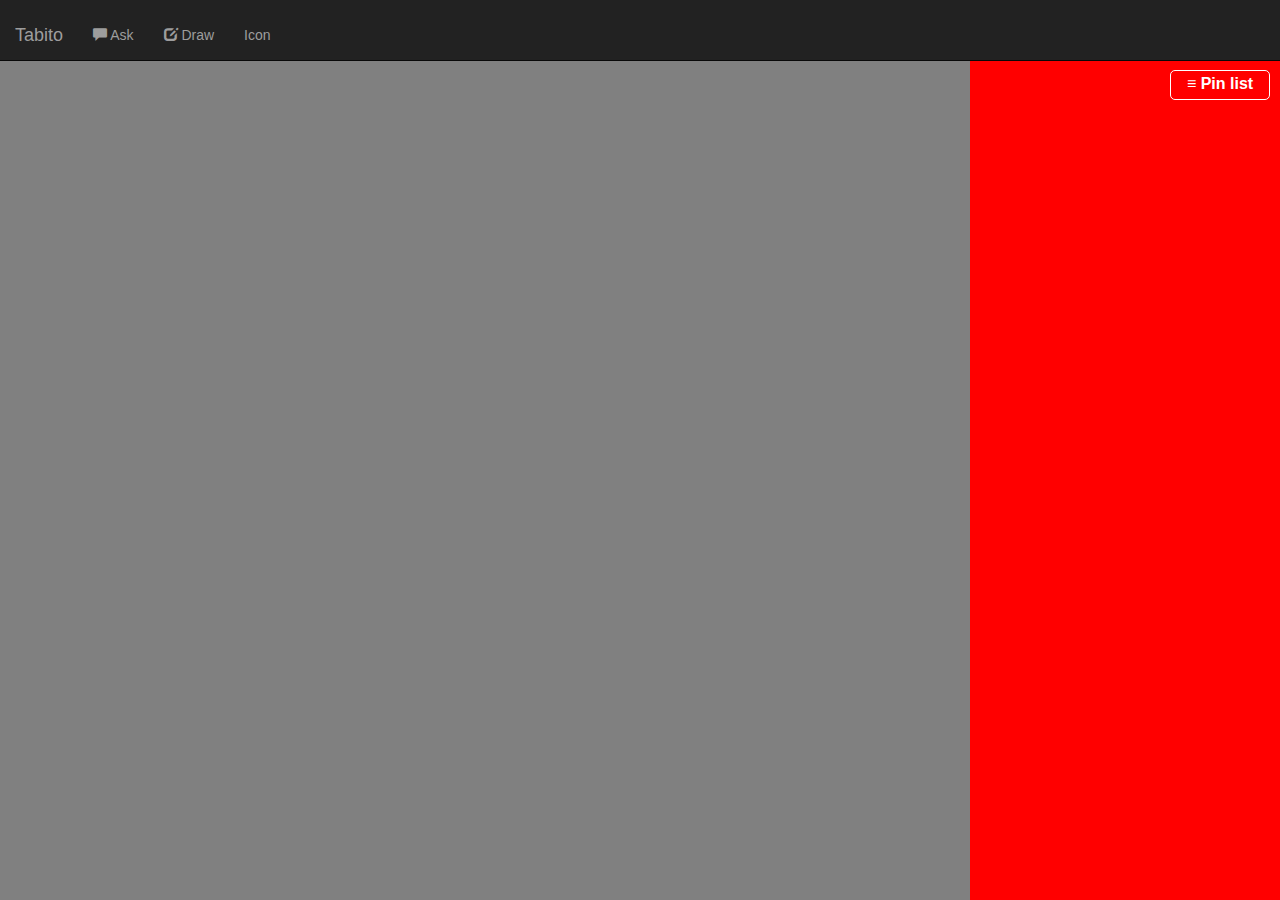
<file: index.html>
<!DOCTYPE html>
<html lang="ja">
<head>
<meta charset="utf-8">
<meta http-equiv="X-UA-Compatible" content="IE=edge">
<title>Tabito</title>
<meta name="viewport" content="width=device-width,initial-scale=1">
<meta name="apple-mobile-web-app-capable" content="yes" />
<meta name="apple-mobile-web-app-status-bar-style" content="black-translucent" />
<link rel="stylesheet" href="assets/css/style.css">

<link href='assets/css/fullcalendar.css' rel='stylesheet' />
<link href='assets/css/fullcalendar.print.css' rel='stylesheet' media='print' />

<script type="text/javascript" src='assets/js/moment.min.js'></script>
<script type="text/javascript" src='assets/js/jquery.min.js'></script>
<script type="text/javascript" src='assets/js/jquery-ui.custom.min.js'></script>
<script type="text/javascript" src="assets/js/jquery.ui.touch-punch.js"></script>
<script type="text/javascript" src='assets/js/fullcalendar.min.js'></script>

<!-- Latest compiled and minified CSS -->
<link href="assets/css/bootstrap.min.css" rel="stylesheet" />
<script type="text/javascript" src="assets/js/bootstrap.min.js"></script>

<script type="text/javascript" src="http://maps.google.com/maps/api/js?libraries=places"></script>
<script type="text/javascript" src="assets/js/map.js"></script>

<!-- Map Icons -->
<link rel="stylesheet" type="text/css" href="assets/css/map-icons.css">
<script type="text/javascript" src="assets/js/map-icons.js"></script>

</head>
<body onload="initialize()">

	<nav class="navbar navbar-inverse navbar-fixed-top">
		<div class="container-fluid">
			<!-- Brand and toggle get grouped for better mobile display -->
			<div class="navbar-header">
				<a class="navbar-brand" href="#">Tabito</a>
			</div>

			<!-- Collect the nav links, forms, and other content for toggling -->
			<div class="collapse navbar-collapse" id="bs-example-navbar-collapse-1">
				<ul class="nav navbar-nav">
					<li><a href="#" data-toggle="modal" data-target="#myModalAsk"><span class="glyphicon glyphicon-comment" aria-hidden="true"></span> Ask</a></li>
					<li><a href="#" data-toggle="modal" data-target="#myModalCanvas"><span class="glyphicon glyphicon-edit" aria-hidden="true"></span> Draw</a></li>
					<li><a href="#" data-toggle="modal" data-target="#myModalIcon">Icon</a></li>
				</ul>
			</div><!-- /.navbar-collapse -->
		</div><!-- /.container-fluid -->
	</nav>

	<div class="modal fade" id="myModalAsk" tabindex="-1" role="dialog" aria-labelledby="myModalLabel">
		<div class="modal-dialog" role="document" style="width:800px; margin-left:auto !important; margin-right:auto !important; ">
			<img src="img/ask.png" width="750px">
		</div>
	</div>

	<!-- Modal -->
	<div class="modal fade" id="myModalCanvas" tabindex="-1" role="dialog" aria-labelledby="myModalLabel">
		<div class="modal-dialog" role="document" style="width:800px; margin-left:auto !important; margin-right:auto !important; ">
			<div class="modal-content"  style="width:800px;">
				<div class="modal-header">
					<button type="button" class="close" data-dismiss="modal" aria-label="Close"><span aria-hidden="true">&times;</span></button>
				</div>
				<div class="modal-body">
					<div class="canvas"><canvas id="myCanvas"></canvas></div>
					<button type="button" id="delete_button" class="btn btn-default btn-lg"><span class="glyphicon glyphicon-erase" aria-hidden="true"></span></button>
				</div>
			</div>
		</div>
	</div>

	<!-- Modal -->
	<div class="modal fade" id="myModalIcon" tabindex="-1" role="dialog" aria-labelledby="myModalLabel">
		<div class="modal-dialog" role="document" style="width:800px; margin-left:auto !important; margin-right:auto !important; ">
			<div class="modal-content" style="width:800px;">
				<div class="modal-header">
					<button type="button" class="close" data-dismiss="modal" aria-label="Close"><span aria-hidden="true">&times;</span></button>
				</div>
				<div class="modal-body">
					<img src="img/icon.png" width="750px">
				</div>
			</div>
		</div>
	</div>

	<div id="wrapper">
	  <input type="checkbox" id="navTgl">

	  <label for="navTgl" class="navOpen">≡ Pin list</label>
	  <label for="navTgl" class="navClose"></label>
	  <nav class="menu">
			<div class="selected" id='calendar'>

			</div>
			<div class="place">
				<div id="external-events">
					<div id="registered-places">
				  </div>
				</div>
		</div>
  </nav>

</div>
<input id="pac-input" class="controls" type="text" placeholder="Search Box">
<button id="btn-current-loc" type="button"><span style="font-size: 20px;" class="map-icon map-icon-crosshairs"></span></button>
<div id="map"></div>

</body>
</html>
</file>
<file: assets/css/style.css>
/* GoogleMap表示部 */

#map {
  position:absolute;
  width: calc(100% - 310px);
  height:calc(100% - 60px);
  left:0%;
  top:60px;
  background-color: Gray;
}

/* :::::: toggle button :::::: */

#navTgl {
  display: none;
  overflow: hidden;
}

label.navOpen {
  cursor: pointer;
  position: fixed;
  top: 70px;
  right: 10px;
  z-index: 2;
  width: 100px;
  height: 30px;
  color: #ffffff;
  background-color: #ff0000;
  font-size: 16px;
  line-height: 25px;
  border-radius: 5px;
  border-color: #ffffff;
  border-width : 1px;
  border-style : solid;
  text-align: center;
  -webkit-transition: background-color .6s, -webkit-transform .6s;
  transition: background-color .6s, color .6s, transform .6s;
}

#navTgl:checked + .navOpen {
  color: #ff0000;
  background-color: #ffffff;
}

.navClose {
  pointer-events: none;
  z-index: 1;
  width: 30px;
  height: 60px;
  transition: background-color .6s;
}

#navTgl:checked ~ .navClose {
  pointer-events: auto;
  background-color: rgba(0,0,0,.3);
}

.navbar{
  z-index: 100;
}

#wrapper{
  border-top: 60px;
}

/* 右側メニュー周りの設定 */

.menu {
  z-index: 1;
  position: fixed;
  overflow: auto;
  top: 60px;
  right: 0px;
  width: 610px;
  height: calc(100% - 60px);
  margin:0px;
  padding-top: 60px;
  padding-bottom: 0px;
  padding-left: 5px;
  padding-right: 5px;

  background-color: #ff0000;
  -webkit-transform: translateX(300px);
  transform: translateX(300px);
  -webkit-transition: -webkit-transform .6s;
  transition: transform .6s;
  overflow: hidden;
}

#navTgl:checked ~ .menu {
  -webkit-transform: translateX(0);
  transform: translateX(0);
}

.menu h2,
.menu li a {
  color: white;
}

.menu h2 {
  text-align: center;
}

.menu ul,
header nav ul {
  padding: 0;
}

.menu li {
  border-bottom: 1px solid rgb(255,255,255);
  font-size: .8em;
  line-height: 1.4;
}

.menu li:first-child {
  border-top: 1px solid rgb(255,255,255);
}

.menu li a,
header nav li a {
  display: block;
  padding: 1em 2em;
  text-decoration: none;
  transition: background-color .6s;
}

.menu li a:hover {
  background-color: black;
}

/* 右側メニューリスト周りの設定 */

#calendar {
  background-color: #ff0000;
  color: #ffffff;
  width:300px;
  height: 100%;
  max-height: calc(100vh - 60px);
  margin:0px auto;
  float: left;
  text-align:left;
  overflow: hidden;
}

div.place {
  background:#fff;
  margin:0px;
  padding: 0px;
  width: 290px;
  height: 100%;
  float: right;
}

#external-events {
  background: #ff0000;
  color: #ffffff;
  width:290px;
  height: calc(100vh - 60px);
  padding-right: 30px;
  margin: 0px auto;
  float: right;
  text-align:left;
  overflow:auto;
}

#external-events .fc-event {
  background-color: #fff;
  border-color: #fff;
  color: #ff0000;
  margin: 10px;
  padding: 10px;
  border-radius: 5px;
  min-height: 60px;
}

#external-events .selected {
  background:#b22;
  border:#811;
}

#external-events .unselected {
  cursor: pointer;
  width: 260px;
}


/* CSS Document */
body {
    animation: fadeIn 1s ease 0s 1 normal;
    -webkit-animation: fadeIn 1s ease 0s 1 normal;
    height:100%;
    margin:0;
    padding:0;
}

@keyframes fadeIn {
    0% {opacity: 0}
    100% {opacity: 1}
}

@-webkit-keyframes fadeIn {
    0% {opacity: 0}
    100% {opacity: 1}
}

/* 検索ウィンドウの設定 */
.controls {
  margin-top: 10px;
  border: 1px solid transparent;
  border-radius: 2px 0 0 2px;
  box-sizing: border-box;
  -moz-box-sizing: border-box;
  height: 32px;
  outline: none;
  box-shadow: 0 2px 6px rgba(0, 0, 0, 0.3);
}

#pac-input {
  background-color: #fff;
  font-family: Roboto;
  font-size: 15px;
  font-weight: 300;
  margin-left: 12px;
  padding: 0 11px 0 13px;
  text-overflow: ellipsis;
  width: 300px;
}

#pac-input:focus {
  border-color: #4d90fe;
}

.pac-container {
  font-family: Roboto;
}

#btn-current-loc {
  width:40px;
  height:40px;
  margin-top: 10px;
  margin-left: 10px;
  /* 背景色を濃い青色に指定 */
  background-color: #333;
  /* 文字色を白色に指定 */
  color: #fff;
  /* ボーダーをなくす */
  border-style: none;

  box-shadow: 2px 2px 3px 1px #666;
  -moz-box-shadow: 2px 2px 3px 1px #666;
  -webkit-box-shadow: 2px 2px 3px 1px #666;
}

#btn-current-loc:hover {
  background-color: #444;
}

#type-selector {
  color: #fff;
  background-color: #4d90fe;
  padding: 5px 11px 0px 11px;
}

#type-selector label {
  font-family: Roboto;
  font-size: 13px;
  font-weight: 300;
}

.fc-time-grid{
  background-color: #ffffff;
  color: #808080;
}

.fc-widget-content{
  border: 0px #ff0000 solid;
}

.fc-day{
  background-color: #ffffff;
}

button.fc-button{
  background: #ff0000 !important;
  background-color: #ff0000 !important;
  color: #ffffff;
  border-color: #ffffff !important;
  border-radius: 1px !important;
}

.fc-today{
   background-color: #ffffff !important;
}

.fc-time{
  font-size: 12px !important;
}
.fc-content{
  font-size: 12px;
}

.fc-title {
  font-size: 16px;
}

.place-left{
  float:left;
  width:180px;
  padding: 0px;
  border: 0px;
}
.place-right{
  float:right;
  width:40px;
  border: 0px;
}

.event-left{
  float:left;
  width:190px;
  padding: 5px;
}
.event-right{
  float:right;
  width:30px;
  padding: 5px;
}

/* お絵描きする部分のCSS */
.canvas {width:760px; height:600px; border:1px solid #ccc;}
.canvas canvas {width:760px; height:600px;}

::-webkit-scrollbar {
    display: none;
}

.navbar{
  padding-top: 10px;
}
</file>
<file: assets/css/fullcalendar.css>
/*!
 * FullCalendar v2.7.1 Stylesheet
 * Docs & License: http://fullcalendar.io/
 * (c) 2016 Adam Shaw
 */


.fc {
	direction: ltr;
	text-align: left;
}

.fc-rtl {
	text-align: right;
}

body .fc { /* extra precedence to overcome jqui */
	font-size: 1em;
}


/* Colors
--------------------------------------------------------------------------------------------------*/

.fc-unthemed th,
.fc-unthemed td,
.fc-unthemed thead,
.fc-unthemed tbody,
.fc-unthemed .fc-divider,
.fc-unthemed .fc-row,
.fc-unthemed .fc-content, /* for gutter border */
.fc-unthemed .fc-popover {
	border-color: #ddd;
}

.fc-unthemed .fc-popover {
	background-color: #fff;
}

.fc-unthemed .fc-divider,
.fc-unthemed .fc-popover .fc-header {
	background: #eee;
}

.fc-unthemed .fc-popover .fc-header .fc-close {
	color: #666;
}

.fc-unthemed .fc-today {
	background: #fcf8e3;
}

.fc-highlight { /* when user is selecting cells */
	background: #bce8f1;
	opacity: .3;
	filter: alpha(opacity=30); /* for IE */
}

.fc-bgevent { /* default look for background events */
	background: rgb(143, 223, 130);
	opacity: .3;
	filter: alpha(opacity=30); /* for IE */
}

.fc-nonbusiness { /* default look for non-business-hours areas */
	/* will inherit .fc-bgevent's styles */
	background: #d7d7d7;
}


/* Icons (inline elements with styled text that mock arrow icons)
--------------------------------------------------------------------------------------------------*/

.fc-icon {
	display: inline-block;
	height: 1em;
	line-height: 1em;
	font-size: 1em;
	text-align: center;
	overflow: hidden;
	font-family: "Courier New", Courier, monospace;

	/* don't allow browser text-selection */
	-webkit-touch-callout: none;
	-webkit-user-select: none;
	-khtml-user-select: none;
	-moz-user-select: none;
	-ms-user-select: none;
	user-select: none;
	}

/*
Acceptable font-family overrides for individual icons:
	"Arial", sans-serif
	"Times New Roman", serif

NOTE: use percentage font sizes or else old IE chokes
*/

.fc-icon:after {
	position: relative;
}

.fc-icon-left-single-arrow:after {
	content: "\02039";
	font-weight: bold;
	font-size: 200%;
	top: -7%;
}

.fc-icon-right-single-arrow:after {
	content: "\0203A";
	font-weight: bold;
	font-size: 200%;
	top: -7%;
}

.fc-icon-left-double-arrow:after {
	content: "\000AB";
	font-size: 160%;
	top: -7%;
}

.fc-icon-right-double-arrow:after {
	content: "\000BB";
	font-size: 160%;
	top: -7%;
}

.fc-icon-left-triangle:after {
	content: "\25C4";
	font-size: 125%;
	top: 3%;
}

.fc-icon-right-triangle:after {
	content: "\25BA";
	font-size: 125%;
	top: 3%;
}

.fc-icon-down-triangle:after {
	content: "\25BC";
	font-size: 125%;
	top: 2%;
}

.fc-icon-x:after {
	content: "\000D7";
	font-size: 200%;
	top: 6%;
}


/* Buttons (styled <button> tags, normalized to work cross-browser)
--------------------------------------------------------------------------------------------------*/

.fc button {
	/* force height to include the border and padding */
	-moz-box-sizing: border-box;
	-webkit-box-sizing: border-box;
	box-sizing: border-box;

	/* dimensions */
	margin: 0;
	height: 2.1em;
	padding: 0 .6em;

	/* text & cursor */
	font-size: 1em; /* normalize */
	white-space: nowrap;
	cursor: pointer;
}

/* Firefox has an annoying inner border */
.fc button::-moz-focus-inner { margin: 0; padding: 0; }
	
.fc-state-default { /* non-theme */
	border: 1px solid;
}

.fc-state-default.fc-corner-left { /* non-theme */
	border-top-left-radius: 4px;
	border-bottom-left-radius: 4px;
}

.fc-state-default.fc-corner-right { /* non-theme */
	border-top-right-radius: 4px;
	border-bottom-right-radius: 4px;
}

/* icons in buttons */

.fc button .fc-icon { /* non-theme */
	position: relative;
	top: -0.05em; /* seems to be a good adjustment across browsers */
	margin: 0 .2em;
	vertical-align: middle;
}
	
/*
  button states
  borrowed from twitter bootstrap (http://twitter.github.com/bootstrap/)
*/

.fc-state-default {
	background-color: #f5f5f5;
	background-image: -moz-linear-gradient(top, #ffffff, #e6e6e6);
	background-image: -webkit-gradient(linear, 0 0, 0 100%, from(#ffffff), to(#e6e6e6));
	background-image: -webkit-linear-gradient(top, #ffffff, #e6e6e6);
	background-image: -o-linear-gradient(top, #ffffff, #e6e6e6);
	background-image: linear-gradient(to bottom, #ffffff, #e6e6e6);
	background-repeat: repeat-x;
	border-color: #e6e6e6 #e6e6e6 #bfbfbf;
	border-color: rgba(0, 0, 0, 0.1) rgba(0, 0, 0, 0.1) rgba(0, 0, 0, 0.25);
	color: #333;
	text-shadow: 0 1px 1px rgba(255, 255, 255, 0.75);
	box-shadow: inset 0 1px 0 rgba(255, 255, 255, 0.2), 0 1px 2px rgba(0, 0, 0, 0.05);
}

.fc-state-hover,
.fc-state-down,
.fc-state-active,
.fc-state-disabled {
	color: #333333;
	background-color: #e6e6e6;
}

.fc-state-hover {
	color: #333333;
	text-decoration: none;
	background-position: 0 -15px;
	-webkit-transition: background-position 0.1s linear;
	   -moz-transition: background-position 0.1s linear;
	     -o-transition: background-position 0.1s linear;
	        transition: background-position 0.1s linear;
}

.fc-state-down,
.fc-state-active {
	background-color: #cccccc;
	background-image: none;
	box-shadow: inset 0 2px 4px rgba(0, 0, 0, 0.15), 0 1px 2px rgba(0, 0, 0, 0.05);
}

.fc-state-disabled {
	cursor: default;
	background-image: none;
	opacity: 0.65;
	filter: alpha(opacity=65);
	box-shadow: none;
}


/* Buttons Groups
--------------------------------------------------------------------------------------------------*/

.fc-button-group {
	display: inline-block;
}

/*
every button that is not first in a button group should scootch over one pixel and cover the
previous button's border...
*/

.fc .fc-button-group > * { /* extra precedence b/c buttons have margin set to zero */
	float: left;
	margin: 0 0 0 -1px;
}

.fc .fc-button-group > :first-child { /* same */
	margin-left: 0;
}


/* Popover
--------------------------------------------------------------------------------------------------*/

.fc-popover {
	position: absolute;
	box-shadow: 0 2px 6px rgba(0,0,0,.15);
}

.fc-popover .fc-header { /* TODO: be more consistent with fc-head/fc-body */
	padding: 2px 4px;
}

.fc-popover .fc-header .fc-title {
	margin: 0 2px;
}

.fc-popover .fc-header .fc-close {
	cursor: pointer;
}

.fc-ltr .fc-popover .fc-header .fc-title,
.fc-rtl .fc-popover .fc-header .fc-close {
	float: left;
}

.fc-rtl .fc-popover .fc-header .fc-title,
.fc-ltr .fc-popover .fc-header .fc-close {
	float: right;
}

/* unthemed */

.fc-unthemed .fc-popover {
	border-width: 1px;
	border-style: solid;
}

.fc-unthemed .fc-popover .fc-header .fc-close {
	font-size: .9em;
	margin-top: 2px;
}

/* jqui themed */

.fc-popover > .ui-widget-header + .ui-widget-content {
	border-top: 0; /* where they meet, let the header have the border */
}


/* Misc Reusable Components
--------------------------------------------------------------------------------------------------*/

.fc-divider {
	border-style: solid;
	border-width: 1px;
}

hr.fc-divider {
	height: 0;
	margin: 0;
	padding: 0 0 2px; /* height is unreliable across browsers, so use padding */
	border-width: 1px 0;
}

.fc-clear {
	clear: both;
}

.fc-bg,
.fc-bgevent-skeleton,
.fc-highlight-skeleton,
.fc-helper-skeleton {
	/* these element should always cling to top-left/right corners */
	position: absolute;
	top: 0;
	left: 0;
	right: 0;
}

.fc-bg {
	bottom: 0; /* strech bg to bottom edge */
}

.fc-bg table {
	height: 100%; /* strech bg to bottom edge */
}


/* Tables
--------------------------------------------------------------------------------------------------*/

.fc table {
	width: 100%;
	table-layout: fixed;
	border-collapse: collapse;
	border-spacing: 0;
	font-size: 1em; /* normalize cross-browser */
}

.fc th {
	text-align: center;
}

.fc th,
.fc td {
	border-style: solid;
	border-width: 1px;
	padding: 0;
	vertical-align: top;
}

.fc td.fc-today {
	border-style: double; /* overcome neighboring borders */
}


/* Fake Table Rows
--------------------------------------------------------------------------------------------------*/

.fc .fc-row { /* extra precedence to overcome themes w/ .ui-widget-content forcing a 1px border */
	/* no visible border by default. but make available if need be (scrollbar width compensation) */
	border-style: solid;
	border-width: 0;
}

.fc-row table {
	/* don't put left/right border on anything within a fake row.
	   the outer tbody will worry about this */
	border-left: 0 hidden transparent;
	border-right: 0 hidden transparent;

	/* no bottom borders on rows */
	border-bottom: 0 hidden transparent; 
}

.fc-row:first-child table {
	border-top: 0 hidden transparent; /* no top border on first row */
}


/* Day Row (used within the header and the DayGrid)
--------------------------------------------------------------------------------------------------*/

.fc-row {
	position: relative;
}

.fc-row .fc-bg {
	z-index: 1;
}

/* highlighting cells & background event skeleton */

.fc-row .fc-bgevent-skeleton,
.fc-row .fc-highlight-skeleton {
	bottom: 0; /* stretch skeleton to bottom of row */
}

.fc-row .fc-bgevent-skeleton table,
.fc-row .fc-highlight-skeleton table {
	height: 100%; /* stretch skeleton to bottom of row */
}

.fc-row .fc-highlight-skeleton td,
.fc-row .fc-bgevent-skeleton td {
	border-color: transparent;
}

.fc-row .fc-bgevent-skeleton {
	z-index: 2;

}

.fc-row .fc-highlight-skeleton {
	z-index: 3;
}

/*
row content (which contains day/week numbers and events) as well as "helper" (which contains
temporary rendered events).
*/

.fc-row .fc-content-skeleton {
	position: relative;
	z-index: 4;
	padding-bottom: 2px; /* matches the space above the events */
}

.fc-row .fc-helper-skeleton {
	z-index: 5;
}

.fc-row .fc-content-skeleton td,
.fc-row .fc-helper-skeleton td {
	/* see-through to the background below */
	background: none; /* in case <td>s are globally styled */
	border-color: transparent;

	/* don't put a border between events and/or the day number */
	border-bottom: 0;
}

.fc-row .fc-content-skeleton tbody td, /* cells with events inside (so NOT the day number cell) */
.fc-row .fc-helper-skeleton tbody td {
	/* don't put a border between event cells */
	border-top: 0;
}


/* Scrolling Container
--------------------------------------------------------------------------------------------------*/

.fc-scroller {
	-webkit-overflow-scrolling: touch;
}

/* TODO: move to agenda/basic */
.fc-scroller > .fc-day-grid,
.fc-scroller > .fc-time-grid {
	position: relative; /* re-scope all positions */
	width: 100%; /* hack to force re-sizing this inner element when scrollbars appear/disappear */
}


/* Global Event Styles
--------------------------------------------------------------------------------------------------*/

.fc-event {
	position: relative; /* for resize handle and other inner positioning */
	display: block; /* make the <a> tag block */
	font-size: .85em;
	line-height: 1.3;
	border-radius: 3px;
	border: 1px solid #3a87ad; /* default BORDER color */
	background-color: #3a87ad; /* default BACKGROUND color */
	font-weight: normal; /* undo jqui's ui-widget-header bold */
}

/* overpower some of bootstrap's and jqui's styles on <a> tags */
.fc-event,
.fc-event:hover,
.ui-widget .fc-event {
	color: #fff; /* default TEXT color */
	text-decoration: none; /* if <a> has an href */
}

.fc-event[href],
.fc-event.fc-draggable {
	cursor: pointer; /* give events with links and draggable events a hand mouse pointer */
}

.fc-not-allowed, /* causes a "warning" cursor. applied on body */
.fc-not-allowed .fc-event { /* to override an event's custom cursor */
	cursor: not-allowed;
}

.fc-event .fc-bg { /* the generic .fc-bg already does position */
	z-index: 1;
	background: #fff;
	opacity: .25;
	filter: alpha(opacity=25); /* for IE */
}

.fc-event .fc-content {
	position: relative;
	z-index: 2;
}

/* resizer (cursor AND touch devices) */

.fc-event .fc-resizer {
	position: absolute;
	z-index: 4;
}

/* resizer (touch devices) */

.fc-touch .fc-event .fc-resizer {
	display: none; /* only show when selected */
}

.fc-touch .fc-event.fc-selected .fc-resizer {
	display: block;
}


/* Hit Area (for events and expander)
--------------------------------------------------------------------------------------------------*/

.fc-expander { /* fc-event is already position:relative */
	position: relative;
}

.fc-touch .fc-expander:before,
.fc-touch .fc-event .fc-resizer:before {
	/* 40x40 touch area */
	content: "";
	position: absolute;
	z-index: 9999; /* user of this util can scope within a lower z-index */
	top: 50%;
	left: 50%;
	width: 40px;
	height: 40px;
	margin-left: -20px;
	margin-top: -20px;
}


/* Event Selection (only for touch devices)
--------------------------------------------------------------------------------------------------*/

.fc-event.fc-selected {
	z-index: 9999 !important; /* overcomes inline z-index */
	box-shadow: 0 2px 5px rgba(0, 0, 0, 0.2);
}

.fc-event.fc-selected.fc-dragging {
	box-shadow: 0 2px 7px rgba(0, 0, 0, 0.3);
}


/* Horizontal Events
--------------------------------------------------------------------------------------------------*/

/* bigger touch area when selected */
.fc-h-event.fc-selected:before {
	content: "";
	position: absolute;
	z-index: 3; /* below resizers */
	top: -10px;
	bottom: -10px;
	left: 0;
	right: 0;
}

/* events that are continuing to/from another week. kill rounded corners and butt up against edge */

.fc-ltr .fc-h-event.fc-not-start,
.fc-rtl .fc-h-event.fc-not-end {
	margin-left: 0;
	border-left-width: 0;
	padding-left: 1px; /* replace the border with padding */
	border-top-left-radius: 0;
	border-bottom-left-radius: 0;
}

.fc-ltr .fc-h-event.fc-not-end,
.fc-rtl .fc-h-event.fc-not-start {
	margin-right: 0;
	border-right-width: 0;
	padding-right: 1px; /* replace the border with padding */
	border-top-right-radius: 0;
	border-bottom-right-radius: 0;
}

/* resizer (cursor AND touch devices) */

/* left resizer  */
.fc-ltr .fc-h-event .fc-start-resizer,
.fc-rtl .fc-h-event .fc-end-resizer {
	cursor: w-resize;
	left: -1px; /* overcome border */
}

/* right resizer */
.fc-ltr .fc-h-event .fc-end-resizer,
.fc-rtl .fc-h-event .fc-start-resizer {
	cursor: e-resize;
	right: -1px; /* overcome border */
}

/* resizer (cursor devices) */

.fc-cursor .fc-h-event .fc-resizer {
	width: 7px;
	top: -1px; /* overcome top border */
	bottom: -1px; /* overcome bottom border */
}

/* resizer (touch devices) */

.fc-touch .fc-h-event .fc-resizer {
	/* 8x8 little dot */
	border-radius: 4px;
	border-width: 1px;
	width: 6px;
	height: 6px;
	border-style: solid;
	border-color: inherit;
	background: #fff;
	/* vertically center */
	top: 50%;
	margin-top: -4px;
}

/* left resizer  */
.fc-touch.fc-ltr .fc-h-event .fc-start-resizer,
.fc-touch.fc-rtl .fc-h-event .fc-end-resizer {
	margin-left: -4px; /* centers the 8x8 dot on the left edge */
}

/* right resizer */
.fc-touch.fc-ltr .fc-h-event .fc-end-resizer,
.fc-touch.fc-rtl .fc-h-event .fc-start-resizer {
	margin-right: -4px; /* centers the 8x8 dot on the right edge */
}


/* DayGrid events
----------------------------------------------------------------------------------------------------
We use the full "fc-day-grid-event" class instead of using descendants because the event won't
be a descendant of the grid when it is being dragged.
*/

.fc-day-grid-event {
	margin: 1px 2px 0; /* spacing between events and edges */
	padding: 0 1px;
}

.fc-day-grid-event.fc-selected:after {
	content: "";
	position: absolute;
	z-index: 1; /* same z-index as fc-bg, behind text */
	/* overcome the borders */
	top: -1px;
	right: -1px;
	bottom: -1px;
	left: -1px;
	/* darkening effect */
	background: #000;
	opacity: .25;
	filter: alpha(opacity=25); /* for IE */
}

.fc-day-grid-event .fc-content { /* force events to be one-line tall */
	white-space: nowrap;
	overflow: hidden;
}

.fc-day-grid-event .fc-time {
	font-weight: bold;
}

/* resizer (cursor devices) */

/* left resizer  */
.fc-cursor.fc-ltr .fc-day-grid-event .fc-start-resizer,
.fc-cursor.fc-rtl .fc-day-grid-event .fc-end-resizer {
	margin-left: -2px; /* to the day cell's edge */
}

/* right resizer */
.fc-cursor.fc-ltr .fc-day-grid-event .fc-end-resizer,
.fc-cursor.fc-rtl .fc-day-grid-event .fc-start-resizer {
	margin-right: -2px; /* to the day cell's edge */
}


/* Event Limiting
--------------------------------------------------------------------------------------------------*/

/* "more" link that represents hidden events */

a.fc-more {
	margin: 1px 3px;
	font-size: .85em;
	cursor: pointer;
	text-decoration: none;
}

a.fc-more:hover {
	text-decoration: underline;
}

.fc-limited { /* rows and cells that are hidden because of a "more" link */
	display: none;
}

/* popover that appears when "more" link is clicked */

.fc-day-grid .fc-row {
	z-index: 1; /* make the "more" popover one higher than this */
}

.fc-more-popover {
	z-index: 2;
	width: 220px;
}

.fc-more-popover .fc-event-container {
	padding: 10px;
}


/* Now Indicator
--------------------------------------------------------------------------------------------------*/

.fc-now-indicator {
	position: absolute;
	border: 0 solid red;
}


/* Utilities
--------------------------------------------------------------------------------------------------*/

.fc-unselectable {
	-webkit-user-select: none;
	 -khtml-user-select: none;
	   -moz-user-select: none;
	    -ms-user-select: none;
	        user-select: none;
	-webkit-touch-callout: none;
	-webkit-tap-highlight-color: rgba(0, 0, 0, 0);
}

/* Toolbar
--------------------------------------------------------------------------------------------------*/

.fc-toolbar {
	text-align: center;
	margin-bottom: 1em;
}

.fc-toolbar .fc-left {
	float: left;
}

.fc-toolbar .fc-right {
	float: right;
}

.fc-toolbar .fc-center {
	display: inline-block;
}

/* the things within each left/right/center section */
.fc .fc-toolbar > * > * { /* extra precedence to override button border margins */
	float: left;
	margin-left: .75em;
}

/* the first thing within each left/center/right section */
.fc .fc-toolbar > * > :first-child { /* extra precedence to override button border margins */
	margin-left: 0;
}
	
/* title text */

.fc-toolbar h2 {
	margin: 0;
}

/* button layering (for border precedence) */

.fc-toolbar button {
	position: relative;
}

.fc-toolbar .fc-state-hover,
.fc-toolbar .ui-state-hover {
	z-index: 2;
}
	
.fc-toolbar .fc-state-down {
	z-index: 3;
}

.fc-toolbar .fc-state-active,
.fc-toolbar .ui-state-active {
	z-index: 4;
}

.fc-toolbar button:focus {
	z-index: 5;
}


/* View Structure
--------------------------------------------------------------------------------------------------*/

/* undo twitter bootstrap's box-sizing rules. normalizes positioning techniques */
/* don't do this for the toolbar because we'll want bootstrap to style those buttons as some pt */
.fc-view-container *,
.fc-view-container *:before,
.fc-view-container *:after {
	-webkit-box-sizing: content-box;
	   -moz-box-sizing: content-box;
	        box-sizing: content-box;
}

.fc-view, /* scope positioning and z-index's for everything within the view */
.fc-view > table { /* so dragged elements can be above the view's main element */
	position: relative;
	z-index: 1;
}

/* BasicView
--------------------------------------------------------------------------------------------------*/

/* day row structure */

.fc-basicWeek-view .fc-content-skeleton,
.fc-basicDay-view .fc-content-skeleton {
	/* we are sure there are no day numbers in these views, so... */
	padding-top: 1px; /* add a pixel to make sure there are 2px padding above events */
	padding-bottom: 1em; /* ensure a space at bottom of cell for user selecting/clicking */
}

.fc-basic-view .fc-body .fc-row {
	min-height: 4em; /* ensure that all rows are at least this tall */
}

/* a "rigid" row will take up a constant amount of height because content-skeleton is absolute */

.fc-row.fc-rigid {
	overflow: hidden;
}

.fc-row.fc-rigid .fc-content-skeleton {
	position: absolute;
	top: 0;
	left: 0;
	right: 0;
}

/* week and day number styling */

.fc-basic-view .fc-week-number,
.fc-basic-view .fc-day-number {
	padding: 0 2px;
}

.fc-basic-view td.fc-week-number span,
.fc-basic-view td.fc-day-number {
	padding-top: 2px;
	padding-bottom: 2px;
}

.fc-basic-view .fc-week-number {
	text-align: center;
}

.fc-basic-view .fc-week-number span {
	/* work around the way we do column resizing and ensure a minimum width */
	display: inline-block;
	min-width: 1.25em;
}

.fc-ltr .fc-basic-view .fc-day-number {
	text-align: right;
}

.fc-rtl .fc-basic-view .fc-day-number {
	text-align: left;
}

.fc-day-number.fc-other-month {
	opacity: 0.3;
	filter: alpha(opacity=30); /* for IE */
	/* opacity with small font can sometimes look too faded
	   might want to set the 'color' property instead
	   making day-numbers bold also fixes the problem */
}

/* AgendaView all-day area
--------------------------------------------------------------------------------------------------*/

.fc-agenda-view .fc-day-grid {
	position: relative;
	z-index: 2; /* so the "more.." popover will be over the time grid */
}

.fc-agenda-view .fc-day-grid .fc-row {
	min-height: 3em; /* all-day section will never get shorter than this */
}

.fc-agenda-view .fc-day-grid .fc-row .fc-content-skeleton {
	padding-top: 1px; /* add a pixel to make sure there are 2px padding above events */
	padding-bottom: 1em; /* give space underneath events for clicking/selecting days */
}


/* TimeGrid axis running down the side (for both the all-day area and the slot area)
--------------------------------------------------------------------------------------------------*/

.fc .fc-axis { /* .fc to overcome default cell styles */
	vertical-align: middle;
	padding: 0 4px;
	white-space: nowrap;
}

.fc-ltr .fc-axis {
	text-align: right;
}

.fc-rtl .fc-axis {
	text-align: left;
}

.ui-widget td.fc-axis {
	font-weight: normal; /* overcome jqui theme making it bold */
}


/* TimeGrid Structure
--------------------------------------------------------------------------------------------------*/

.fc-time-grid-container, /* so scroll container's z-index is below all-day */
.fc-time-grid { /* so slats/bg/content/etc positions get scoped within here */
	position: relative;
	z-index: 1;
}

.fc-time-grid {
	min-height: 100%; /* so if height setting is 'auto', .fc-bg stretches to fill height */
}

.fc-time-grid table { /* don't put outer borders on slats/bg/content/etc */
	border: 0 hidden transparent;
}

.fc-time-grid > .fc-bg {
	z-index: 1;
}

.fc-time-grid .fc-slats,
.fc-time-grid > hr { /* the <hr> AgendaView injects when grid is shorter than scroller */
	position: relative;
	z-index: 2;
}

.fc-time-grid .fc-content-col {
	position: relative; /* because now-indicator lives directly inside */
}

.fc-time-grid .fc-content-skeleton {
	position: absolute;
	z-index: 3;
	top: 0;
	left: 0;
	right: 0;
}

/* divs within a cell within the fc-content-skeleton */

.fc-time-grid .fc-business-container {
	position: relative;
	z-index: 1;
}

.fc-time-grid .fc-bgevent-container {
	position: relative;
	z-index: 2;
}

.fc-time-grid .fc-highlight-container {
	position: relative;
	z-index: 3;
}

.fc-time-grid .fc-event-container {
	position: relative;
	z-index: 4;
}

.fc-time-grid .fc-now-indicator-line {
	z-index: 5;
}

.fc-time-grid .fc-helper-container { /* also is fc-event-container */
	position: relative;
	z-index: 6;
}


/* TimeGrid Slats (lines that run horizontally)
--------------------------------------------------------------------------------------------------*/

.fc-time-grid .fc-slats td {
	height: 1.5em;
	border-bottom: 0; /* each cell is responsible for its top border */
}

.fc-time-grid .fc-slats .fc-minor td {
	border-top-style: dotted;
}

.fc-time-grid .fc-slats .ui-widget-content { /* for jqui theme */
	background: none; /* see through to fc-bg */
}


/* TimeGrid Highlighting Slots
--------------------------------------------------------------------------------------------------*/

.fc-time-grid .fc-highlight-container { /* a div within a cell within the fc-highlight-skeleton */
	position: relative; /* scopes the left/right of the fc-highlight to be in the column */
}

.fc-time-grid .fc-highlight {
	position: absolute;
	left: 0;
	right: 0;
	/* top and bottom will be in by JS */
}


/* TimeGrid Event Containment
--------------------------------------------------------------------------------------------------*/

.fc-ltr .fc-time-grid .fc-event-container { /* space on the sides of events for LTR (default) */
	margin: 0 2.5% 0 2px;
}

.fc-rtl .fc-time-grid .fc-event-container { /* space on the sides of events for RTL */
	margin: 0 2px 0 2.5%;
}

.fc-time-grid .fc-event,
.fc-time-grid .fc-bgevent {
	position: absolute;
	z-index: 1; /* scope inner z-index's */
}

.fc-time-grid .fc-bgevent {
	/* background events always span full width */
	left: 0;
	right: 0;
}


/* Generic Vertical Event
--------------------------------------------------------------------------------------------------*/

.fc-v-event.fc-not-start { /* events that are continuing from another day */
	/* replace space made by the top border with padding */
	border-top-width: 0;
	padding-top: 1px;

	/* remove top rounded corners */
	border-top-left-radius: 0;
	border-top-right-radius: 0;
}

.fc-v-event.fc-not-end {
	/* replace space made by the top border with padding */
	border-bottom-width: 0;
	padding-bottom: 1px;

	/* remove bottom rounded corners */
	border-bottom-left-radius: 0;
	border-bottom-right-radius: 0;
}


/* TimeGrid Event Styling
----------------------------------------------------------------------------------------------------
We use the full "fc-time-grid-event" class instead of using descendants because the event won't
be a descendant of the grid when it is being dragged.
*/

.fc-time-grid-event {
	overflow: hidden; /* don't let the bg flow over rounded corners */
}

.fc-time-grid-event.fc-selected {
	/* need to allow touch resizers to extend outside event's bounding box */
	/* common fc-selected styles hide the fc-bg, so don't need this anyway */
	overflow: visible;
}

.fc-time-grid-event.fc-selected .fc-bg {
	display: none; /* hide semi-white background, to appear darker */
}

.fc-time-grid-event .fc-content {
	overflow: hidden; /* for when .fc-selected */
}

.fc-time-grid-event .fc-time,
.fc-time-grid-event .fc-title {
	padding: 0 1px;
}

.fc-time-grid-event .fc-time {
	font-size: .85em;
	white-space: nowrap;
}

/* short mode, where time and title are on the same line */

.fc-time-grid-event.fc-short .fc-content {
	/* don't wrap to second line (now that contents will be inline) */
	white-space: nowrap;
}

.fc-time-grid-event.fc-short .fc-time,
.fc-time-grid-event.fc-short .fc-title {
	/* put the time and title on the same line */
	display: inline-block;
	vertical-align: top;
}

.fc-time-grid-event.fc-short .fc-time span {
	display: none; /* don't display the full time text... */
}

.fc-time-grid-event.fc-short .fc-time:before {
	content: attr(data-start); /* ...instead, display only the start time */
}

.fc-time-grid-event.fc-short .fc-time:after {
	content: "\000A0-\000A0"; /* seperate with a dash, wrapped in nbsp's */
}

.fc-time-grid-event.fc-short .fc-title {
	font-size: .85em; /* make the title text the same size as the time */
	padding: 0; /* undo padding from above */
}

/* resizer (cursor device) */

.fc-cursor .fc-time-grid-event .fc-resizer {
	left: 0;
	right: 0;
	bottom: 0;
	height: 8px;
	overflow: hidden;
	line-height: 8px;
	font-size: 11px;
	font-family: monospace;
	text-align: center;
	cursor: s-resize;
}

.fc-cursor .fc-time-grid-event .fc-resizer:after {
	content: "=";
}

/* resizer (touch device) */

.fc-touch .fc-time-grid-event .fc-resizer {
	/* 10x10 dot */
	border-radius: 5px;
	border-width: 1px;
	width: 8px;
	height: 8px;
	border-style: solid;
	border-color: inherit;
	background: #fff;
	/* horizontally center */
	left: 50%;
	margin-left: -5px;
	/* center on the bottom edge */
	bottom: -5px;
}


/* Now Indicator
--------------------------------------------------------------------------------------------------*/

.fc-time-grid .fc-now-indicator-line {
	border-top-width: 1px;
	left: 0;
	right: 0;
}

/* arrow on axis */

.fc-time-grid .fc-now-indicator-arrow {
	margin-top: -5px; /* vertically center on top coordinate */
}

.fc-ltr .fc-time-grid .fc-now-indicator-arrow {
	left: 0;
	/* triangle pointing right... */
	border-width: 5px 0 5px 6px;
	border-top-color: transparent;
	border-bottom-color: transparent;
}

.fc-rtl .fc-time-grid .fc-now-indicator-arrow {
	right: 0;
	/* triangle pointing left... */
	border-width: 5px 6px 5px 0;
	border-top-color: transparent;
	border-bottom-color: transparent;
}
</file>
<file: assets/css/fullcalendar.print.css>
/*!
 * FullCalendar v2.7.1 Print Stylesheet
 * Docs & License: http://fullcalendar.io/
 * (c) 2016 Adam Shaw
 */

/*
 * Include this stylesheet on your page to get a more printer-friendly calendar.
 * When including this stylesheet, use the media='print' attribute of the <link> tag.
 * Make sure to include this stylesheet IN ADDITION to the regular fullcalendar.css.
 */

.fc {
	max-width: 100% !important;
}


/* Global Event Restyling
--------------------------------------------------------------------------------------------------*/

.fc-event {
	background: #fff !important;
	color: #000 !important;
	page-break-inside: avoid;
}

.fc-event .fc-resizer {
	display: none;
}


/* Table & Day-Row Restyling
--------------------------------------------------------------------------------------------------*/

th,
td,
hr,
thead,
tbody,
.fc-row {
	border-color: #ccc !important;
	background: #fff !important;
}

/* kill the overlaid, absolutely-positioned components */
/* common... */
.fc-bg,
.fc-bgevent-skeleton,
.fc-highlight-skeleton,
.fc-helper-skeleton,
/* for timegrid. within cells within table skeletons... */
.fc-bgevent-container,
.fc-business-container,
.fc-highlight-container,
.fc-helper-container {
	display: none;
}

/* don't force a min-height on rows (for DayGrid) */
.fc tbody .fc-row {
	height: auto !important; /* undo height that JS set in distributeHeight */
	min-height: 0 !important; /* undo the min-height from each view's specific stylesheet */
}

.fc tbody .fc-row .fc-content-skeleton {
	position: static; /* undo .fc-rigid */
	padding-bottom: 0 !important; /* use a more border-friendly method for this... */
}

.fc tbody .fc-row .fc-content-skeleton tbody tr:last-child td { /* only works in newer browsers */
	padding-bottom: 1em; /* ...gives space within the skeleton. also ensures min height in a way */
}

.fc tbody .fc-row .fc-content-skeleton table {
	/* provides a min-height for the row, but only effective for IE, which exaggerates this value,
	   making it look more like 3em. for other browers, it will already be this tall */
	height: 1em;
}


/* Undo month-view event limiting. Display all events and hide the "more" links
--------------------------------------------------------------------------------------------------*/

.fc-more-cell,
.fc-more {
	display: none !important;
}

.fc tr.fc-limited {
	display: table-row !important;
}

.fc td.fc-limited {
	display: table-cell !important;
}

.fc-popover {
	display: none; /* never display the "more.." popover in print mode */
}


/* TimeGrid Restyling
--------------------------------------------------------------------------------------------------*/

/* undo the min-height 100% trick used to fill the container's height */
.fc-time-grid {
	min-height: 0 !important;
}

/* don't display the side axis at all ("all-day" and time cells) */
.fc-agenda-view .fc-axis {
	display: none;
}

/* don't display the horizontal lines */
.fc-slats,
.fc-time-grid hr { /* this hr is used when height is underused and needs to be filled */
	display: none !important; /* important overrides inline declaration */
}

/* let the container that holds the events be naturally positioned and create real height */
.fc-time-grid .fc-content-skeleton {
	position: static;
}

/* in case there are no events, we still want some height */
.fc-time-grid .fc-content-skeleton table {
	height: 4em;
}

/* kill the horizontal spacing made by the event container. event margins will be done below */
.fc-time-grid .fc-event-container {
	margin: 0 !important;
}


/* TimeGrid *Event* Restyling
--------------------------------------------------------------------------------------------------*/

/* naturally position events, vertically stacking them */
.fc-time-grid .fc-event {
	position: static !important;
	margin: 3px 2px !important;
}

/* for events that continue to a future day, give the bottom border back */
.fc-time-grid .fc-event.fc-not-end {
	border-bottom-width: 1px !important;
}

/* indicate the event continues via "..." text */
.fc-time-grid .fc-event.fc-not-end:after {
	content: "...";
}

/* for events that are continuations from previous days, give the top border back */
.fc-time-grid .fc-event.fc-not-start {
	border-top-width: 1px !important;
}

/* indicate the event is a continuation via "..." text */
.fc-time-grid .fc-event.fc-not-start:before {
	content: "...";
}

/* time */

/* undo a previous declaration and let the time text span to a second line */
.fc-time-grid .fc-event .fc-time {
	white-space: normal !important;
}

/* hide the the time that is normally displayed... */
.fc-time-grid .fc-event .fc-time span {
	display: none;
}

/* ...replace it with a more verbose version (includes AM/PM) stored in an html attribute */
.fc-time-grid .fc-event .fc-time:after {
	content: attr(data-full);
}


/* Vertical Scroller & Containers
--------------------------------------------------------------------------------------------------*/

/* kill the scrollbars and allow natural height */
.fc-scroller,
.fc-day-grid-container,    /* these divs might be assigned height, which we need to cleared */
.fc-time-grid-container {  /* */
	overflow: visible !important;
	height: auto !important;
}

/* kill the horizontal border/padding used to compensate for scrollbars */
.fc-row {
	border: 0 !important;
	margin: 0 !important;
}


/* Button Controls
--------------------------------------------------------------------------------------------------*/

.fc-button-group,
.fc button {
	display: none; /* don't display any button-related controls */
}
</file>
<file: assets/css/map-icons.css>
@font-face {
	font-family: 'map-icons';
	src:url('../fonts/map-icons.eot');
	src:url('../fonts/map-icons.eot#iefix') format('embedded-opentype'),
		url('../fonts/map-icons.ttf') format('truetype'),
		url('../fonts/map-icons.woff') format('woff'),
		url('../fonts/map-icons.svg#map-icons') format('svg');
	font-weight: normal;
	font-style: normal;
}

.map-icon-label .map-icon {
	display: block;
	font-size: 24px;
	color: #FFFFFF;
	width: 48px;
	line-height: 48px;
	text-align: center;
	white-space: nowrap;
}

.map-icon {
	font-family: 'map-icons';
	speak: none;
	font-style: normal;
	font-weight: normal;
	font-variant: normal;
	text-transform: none;
	line-height: 1;

	/* Better Font Rendering =========== */
	-webkit-font-smoothing: antialiased;
	-moz-osx-font-smoothing: grayscale;
}

.map-icon-abseiling:before {
	content: "\e800";
}

.map-icon-accounting:before {
	content: "\e801";
}

.map-icon-airport:before {
	content: "\e802";
}

.map-icon-amusement-park:before {
	content: "\e803";
}

.map-icon-aquarium:before {
	content: "\e804";
}

.map-icon-archery:before {
	content: "\e805";
}

.map-icon-art-gallery:before {
	content: "\e806";
}

.map-icon-assistive-listening-system:before {
	content: "\e807";
}

.map-icon-atm:before {
	content: "\e808";
}

.map-icon-audio-description:before {
	content: "\e809";
}

.map-icon-bakery:before {
	content: "\e80a";
}

.map-icon-bank:before {
	content: "\e80b";
}

.map-icon-bar:before {
	content: "\e80c";
}

.map-icon-baseball:before {
	content: "\e80d";
}

.map-icon-beauty-salon:before {
	content: "\e80e";
}

.map-icon-bicycle-store:before {
	content: "\e80f";
}

.map-icon-bicycling:before {
	content: "\e810";
}

.map-icon-boat-ramp:before {
	content: "\e811";
}

.map-icon-boat-tour:before {
	content: "\e812";
}

.map-icon-boating:before {
	content: "\e813";
}

.map-icon-book-store:before {
	content: "\e814";
}

.map-icon-bowling-alley:before {
	content: "\e815";
}

.map-icon-braille:before {
	content: "\e816";
}

.map-icon-bus-station:before {
	content: "\e817";
}

.map-icon-cafe:before {
	content: "\e818";
}

.map-icon-campground:before {
	content: "\e819";
}

.map-icon-canoe:before {
	content: "\e81a";
}

.map-icon-car-dealer:before {
	content: "\e81b";
}

.map-icon-car-rental:before {
	content: "\e81c";
}

.map-icon-car-repair:before {
	content: "\e81d";
}

.map-icon-car-wash:before {
	content: "\e81e";
}

.map-icon-casino:before {
	content: "\e81f";
}

.map-icon-cemetery:before {
	content: "\e820";
}

.map-icon-chairlift:before {
	content: "\e821";
}

.map-icon-church:before {
	content: "\e822";
}

.map-icon-circle:before {
	content: "\e823";
}

.map-icon-city-hall:before {
	content: "\e824";
}

.map-icon-climbing:before {
	content: "\e825";
}

.map-icon-closed-captioning:before {
	content: "\e826";
}

.map-icon-clothing-store:before {
	content: "\e827";
}

.map-icon-compass:before {
	content: "\e828";
}

.map-icon-convenience-store:before {
	content: "\e829";
}

.map-icon-courthouse:before {
	content: "\e82a";
}

.map-icon-cross-country-skiing:before {
	content: "\e82b";
}

.map-icon-crosshairs:before {
	content: "\e82c";
}

.map-icon-dentist:before {
	content: "\e82d";
}

.map-icon-department-store:before {
	content: "\e82e";
}

.map-icon-diving:before {
	content: "\e82f";
}

.map-icon-doctor:before {
	content: "\e830";
}

.map-icon-electrician:before {
	content: "\e831";
}

.map-icon-electronics-store:before {
	content: "\e832";
}

.map-icon-embassy:before {
	content: "\e833";
}

.map-icon-expand:before {
	content: "\e834";
}

.map-icon-female:before {
	content: "\e835";
}

.map-icon-finance:before {
	content: "\e836";
}

.map-icon-fire-station:before {
	content: "\e837";
}

.map-icon-fish-cleaning:before {
	content: "\e838";
}

.map-icon-fishing-pier:before {
	content: "\e839";
}

.map-icon-fishing:before {
	content: "\e83a";
}

.map-icon-florist:before {
	content: "\e83b";
}

.map-icon-food:before {
	content: "\e83c";
}

.map-icon-fullscreen:before {
	content: "\e83d";
}

.map-icon-funeral-home:before {
	content: "\e83e";
}

.map-icon-furniture-store:before {
	content: "\e83f";
}

.map-icon-gas-station:before {
	content: "\e840";
}

.map-icon-general-contractor:before {
	content: "\e841";
}

.map-icon-golf:before {
	content: "\e842";
}

.map-icon-grocery-or-supermarket:before {
	content: "\e843";
}

.map-icon-gym:before {
	content: "\e844";
}

.map-icon-hair-care:before {
	content: "\e845";
}

.map-icon-hang-gliding:before {
	content: "\e846";
}

.map-icon-hardware-store:before {
	content: "\e847";
}

.map-icon-health:before {
	content: "\e848";
}

.map-icon-hindu-temple:before {
	content: "\e849";
}

.map-icon-horse-riding:before {
	content: "\e84a";
}

.map-icon-hospital:before {
	content: "\e84b";
}

.map-icon-ice-fishing:before {
	content: "\e84c";
}

.map-icon-ice-skating:before {
	content: "\e84d";
}

.map-icon-inline-skating:before {
	content: "\e84e";
}

.map-icon-insurance-agency:before {
	content: "\e84f";
}

.map-icon-jet-skiing:before {
	content: "\e850";
}

.map-icon-jewelry-store:before {
	content: "\e851";
}

.map-icon-kayaking:before {
	content: "\e852";
}

.map-icon-laundry:before {
	content: "\e853";
}

.map-icon-lawyer:before {
	content: "\e854";
}

.map-icon-library:before {
	content: "\e855";
}

.map-icon-liquor-store:before {
	content: "\e856";
}

.map-icon-local-government:before {
	content: "\e857";
}

.map-icon-location-arrow:before {
	content: "\e858";
}

.map-icon-locksmith:before {
	content: "\e859";
}

.map-icon-lodging:before {
	content: "\e85a";
}

.map-icon-low-vision-access:before {
	content: "\e85b";
}

.map-icon-male:before {
	content: "\e85c";
}

.map-icon-map-pin:before {
	content: "\e85d";
}

.map-icon-marina:before {
	content: "\e85e";
}

.map-icon-mosque:before {
	content: "\e85f";
}

.map-icon-motobike-trail:before {
	content: "\e860";
}

.map-icon-movie-rental:before {
	content: "\e861";
}

.map-icon-movie-theater:before {
	content: "\e862";
}

.map-icon-moving-company:before {
	content: "\e863";
}

.map-icon-museum:before {
	content: "\e864";
}

.map-icon-natural-feature:before {
	content: "\e865";
}

.map-icon-night-club:before {
	content: "\e866";
}

.map-icon-open-captioning:before {
	content: "\e867";
}

.map-icon-painter:before {
	content: "\e868";
}

.map-icon-park:before {
	content: "\e869";
}

.map-icon-parking:before {
	content: "\e86a";
}

.map-icon-pet-store:before {
	content: "\e86b";
}

.map-icon-pharmacy:before {
	content: "\e86c";
}

.map-icon-physiotherapist:before {
	content: "\e86d";
}

.map-icon-place-of-worship:before {
	content: "\e86e";
}

.map-icon-playground:before {
	content: "\e86f";
}

.map-icon-plumber:before {
	content: "\e870";
}

.map-icon-point-of-interest:before {
	content: "\e871";
}

.map-icon-police:before {
	content: "\e872";
}

.map-icon-political:before {
	content: "\e873";
}

.map-icon-post-box:before {
	content: "\e874";
}

.map-icon-post-office:before {
	content: "\e875";
}

.map-icon-postal-code-prefix:before {
	content: "\e876";
}

.map-icon-postal-code:before {
	content: "\e877";
}

.map-icon-rafting:before {
	content: "\e878";
}

.map-icon-real-estate-agency:before {
	content: "\e879";
}

.map-icon-restaurant:before {
	content: "\e87a";
}

.map-icon-roofing-contractor:before {
	content: "\e87b";
}

.map-icon-route-pin:before {
	content: "\e87c";
}

.map-icon-route:before {
	content: "\e87d";
}

.map-icon-rv-park:before {
	content: "\e87e";
}

.map-icon-sailing:before {
	content: "\e87f";
}

.map-icon-school:before {
	content: "\e880";
}

.map-icon-scuba-diving:before {
	content: "\e881";
}

.map-icon-search:before {
	content: "\e882";
}

.map-icon-shield:before {
	content: "\e883";
}

.map-icon-shopping-mall:before {
	content: "\e884";
}

.map-icon-sign-language:before {
	content: "\e885";
}

.map-icon-skateboarding:before {
	content: "\e886";
}

.map-icon-ski-jumping:before {
	content: "\e887";
}

.map-icon-skiing:before {
	content: "\e888";
}

.map-icon-sledding:before {
	content: "\e889";
}

.map-icon-snow-shoeing:before {
	content: "\e88a";
}

.map-icon-snow:before {
	content: "\e88b";
}

.map-icon-snowboarding:before {
	content: "\e88c";
}

.map-icon-snowmobile:before {
	content: "\e88d";
}

.map-icon-spa:before {
	content: "\e88e";
}

.map-icon-square-pin:before {
	content: "\e88f";
}

.map-icon-square-rounded:before {
	content: "\e890";
}

.map-icon-square:before {
	content: "\e891";
}

.map-icon-stadium:before {
	content: "\e892";
}

.map-icon-storage:before {
	content: "\e893";
}

.map-icon-store:before {
	content: "\e894";
}

.map-icon-subway-station:before {
	content: "\e895";
}

.map-icon-surfing:before {
	content: "\e896";
}

.map-icon-swimming:before {
	content: "\e897";
}

.map-icon-synagogue:before {
	content: "\e898";
}

.map-icon-taxi-stand:before {
	content: "\e899";
}

.map-icon-tennis:before {
	content: "\e89a";
}

.map-icon-toilet:before {
	content: "\e89b";
}

.map-icon-trail-walking:before {
	content: "\e89c";
}

.map-icon-train-station:before {
	content: "\e89d";
}

.map-icon-transit-station:before {
	content: "\e89e";
}

.map-icon-travel-agency:before {
	content: "\e89f";
}

.map-icon-unisex:before {
	content: "\e8a0";
}

.map-icon-university:before {
	content: "\e8a1";
}

.map-icon-veterinary-care:before {
	content: "\e8a2";
}

.map-icon-viewing:before {
	content: "\e8a3";
}

.map-icon-volume-control-telephone:before {
	content: "\e8a4";
}

.map-icon-walking:before {
	content: "\e8a5";
}

.map-icon-waterskiing:before {
	content: "\e8a6";
}

.map-icon-whale-watching:before {
	content: "\e8a7";
}

.map-icon-wheelchair:before {
	content: "\e8a8";
}

.map-icon-wind-surfing:before {
	content: "\e8a9";
}

.map-icon-zoo:before {
	content: "\e8aa";
}

.map-icon-zoom-in-alt:before {
	content: "\e8ab";
}

.map-icon-zoom-in:before {
	content: "\e8ac";
}

.map-icon-zoom-out-alt:before {
	content: "\e8ad";
}

.map-icon-zoom-out:before {
	content: "\e8ae";
}
</file>
